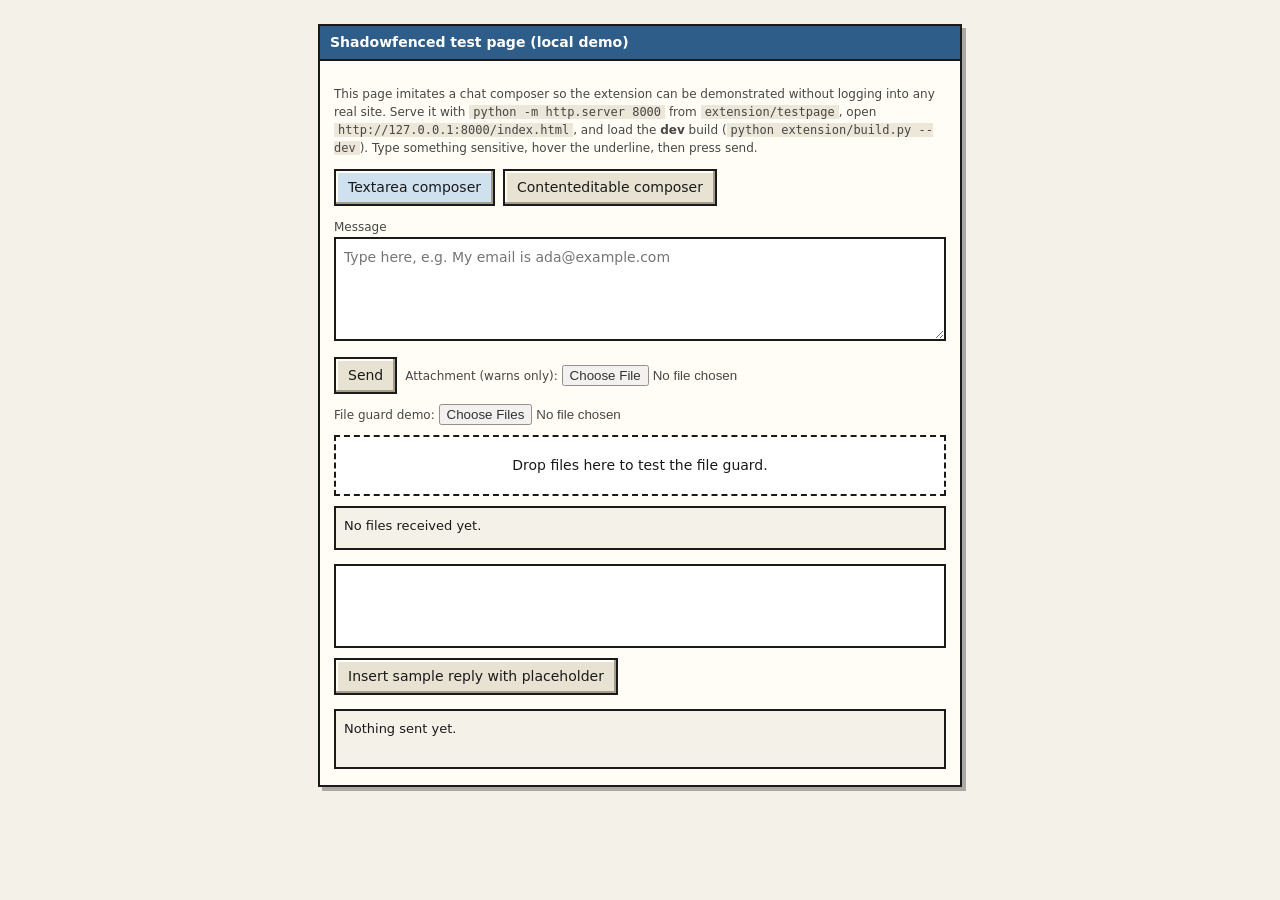
<file: extension/testpage/index.html>
<!DOCTYPE html>
<html lang="en">
<head>
<meta charset="utf-8">
<title>Shadowfenced test page (local demo)</title>
<style>
  /* Square Windows 3.11 look, same palette as the extension. */
  body { margin: 0; background: #f4f1e8; color: #1a1a1a;
    font: 14px/1.5 "Segoe UI", system-ui, Tahoma, Verdana, sans-serif; }
  .wrap { max-width: 640px; margin: 24px auto; border: 2px solid #1a1a1a;
    background: #fffdf6; box-shadow: 4px 4px 0 rgba(0,0,0,.3); }
  .titlebar { background: #2f5d8a; color: #fff; font-weight: 700;
    padding: 6px 10px; border-bottom: 2px solid #1a1a1a; }
  .body { padding: 12px 14px 16px; }
  .hint { font-size: 12px; opacity: .8; }
  .modes { display: flex; gap: 8px; margin: 10px 0; }
  button { cursor: pointer; color: #1a1a1a; background: #e8e2d2;
    border: 2px solid #1a1a1a;
    box-shadow: inset -2px -2px 0 #a39d8a, inset 2px 2px 0 #fffdf6;
    padding: 6px 12px; font: inherit; }
  button:active { box-shadow: inset 2px 2px 0 #a39d8a; }
  button[aria-pressed="true"] { background: #cfe0ef; }
  #composer-text, #composer-edit { width: 100%; box-sizing: border-box;
    min-height: 96px; padding: 8px; color: #1a1a1a; background: #fff;
    border: 2px solid #1a1a1a; font: inherit; }
  #composer-edit { white-space: pre-wrap; word-wrap: break-word; }
  .sendrow { display: flex; gap: 8px; align-items: center; margin-top: 10px; }
  #replyArea { margin-top: 14px; border: 2px solid #1a1a1a; padding: 8px;
    min-height: 64px; background: #fff; }
  #dropZone { margin-top: 10px; border: 2px dashed #1a1a1a; padding: 18px 8px;
    text-align: center; background: #fff; }
  #fileLog { margin-top: 10px; border: 2px solid #1a1a1a; padding: 8px;
    min-height: 24px; background: #f4f1e8; font-size: 13px; }
  #log { margin-top: 14px; border: 2px solid #1a1a1a; padding: 8px;
    min-height: 40px; background: #f4f1e8; font-size: 13px; }
  code { background: #e8e2d2; padding: 0 4px; }
</style>
</head>
<body>
<div class="wrap">
  <div class="titlebar">Shadowfenced test page (local demo)</div>
  <div class="body">
    <p class="hint">This page imitates a chat composer so the extension can be
    demonstrated without logging into any real site. Serve it with
    <code>python -m http.server 8000</code> from
    <code>extension/testpage</code>, open
    <code>http://127.0.0.1:8000/index.html</code>, and load the
    <strong>dev</strong> build (<code>python extension/build.py --dev</code>).
    Type something sensitive, hover the underline, then press send.</p>

    <div class="modes" role="group" aria-label="Composer variant">
      <button id="modeText" type="button" aria-pressed="true">Textarea composer</button>
      <button id="modeEdit" type="button" aria-pressed="false">Contenteditable composer</button>
    </div>

    <label class="hint" for="composer-text">Message</label>
    <textarea id="composer-text" data-sf-test-composer rows="4"
      placeholder="Type here, e.g. My email is ada@example.com"></textarea>
    <div id="composer-edit" data-sf-test-composer contenteditable="true" hidden
      aria-label="Message (contenteditable)"></div>

    <div class="sendrow">
      <button id="sendBtn" type="button">Send</button>
      <label class="hint" for="attachInput">Attachment (warns only):
        <input id="attachInput" type="file">
      </label>
    </div>

    <div class="sendrow">
      <label class="hint" for="fileInput">File guard demo:
        <input id="fileInput" type="file" multiple>
      </label>
    </div>
    <div id="dropZone" aria-label="Drop zone">Drop files here to test the file guard.</div>
    <div id="fileLog" aria-label="Received files">No files received yet.</div>

    <div id="replyArea" aria-label="Reply area"></div>

    <div class="sendrow">
      <button id="sampleReply" type="button">Insert sample reply with placeholder</button>
    </div>

    <div id="log" aria-label="Sent messages">Nothing sent yet.</div>
  </div>
</div>
<script>
(function () {
  'use strict';
  var text = document.getElementById('composer-text');
  var edit = document.getElementById('composer-edit');
  var modeText = document.getElementById('modeText');
  var modeEdit = document.getElementById('modeEdit');
  var sendBtn = document.getElementById('sendBtn');
  var replyArea = document.getElementById('replyArea');
  var log = document.getElementById('log');
  var sampleReply = document.getElementById('sampleReply');
  var cleared = false;

  function activeComposer() { return edit.hidden ? text : edit; }
  function composerText() {
    return edit.hidden ? text.value : (edit.innerText || edit.textContent || '');
  }
  function setMode(useEdit) {
    edit.hidden = !useEdit;
    text.hidden = useEdit;
    modeText.setAttribute('aria-pressed', String(!useEdit));
    modeEdit.setAttribute('aria-pressed', String(useEdit));
    activeComposer().focus();
  }
  modeText.addEventListener('click', function () { setMode(false); });
  modeEdit.addEventListener('click', function () { setMode(true); });

  // Fake local echo so the page is useful with no extension installed.
  // When the extension intercepts a send, it stops propagation in the
  // capture phase and this handler never runs for that send.
  sendBtn.addEventListener('click', function () {
    var msg = composerText();
    if (!msg.trim()) return;
    if (!cleared) { log.textContent = ''; cleared = true; }
    var line = document.createElement('div');
    line.textContent = 'Sent: ' + msg;
    log.appendChild(line);
    var reply = document.createElement('div');
    reply.textContent = 'Demo reply: got ' + msg.length + ' characters.';
    replyArea.appendChild(reply);
  });

  // File guard demo: the extension intercepts change/drop/paste in the
  // capture phase and stops the event, so these bubble-phase handlers
  // only run for files the guard cleared (or re-dispatched).
  var fileInput = document.getElementById('fileInput');
  var dropZone = document.getElementById('dropZone');
  var fileLog = document.getElementById('fileLog');
  var filesCleared = false;
  function logFiles(prefix, files) {
    if (!files || !files.length) return;
    if (!filesCleared) { fileLog.textContent = ''; filesCleared = true; }
    for (var i = 0; i < files.length; i++) {
      var line = document.createElement('div');
      line.textContent = prefix + files[i].name + ' (' + files[i].size + ' bytes)';
      fileLog.appendChild(line);
    }
  }
  fileInput.addEventListener('change', function () {
    logFiles('Received: ', fileInput.files);
  });
  dropZone.addEventListener('dragover', function (ev) { ev.preventDefault(); });
  dropZone.addEventListener('drop', function (ev) {
    ev.preventDefault();
    logFiles('Dropped: ', ev.dataTransfer && ev.dataTransfer.files);
  });

  sampleReply.addEventListener('click', function () {
    var p = document.createElement('div');
    p.textContent = 'Demo reply referencing [PII_EMAIL_1] for display only.';
    replyArea.appendChild(p);
  });
})();
</script>
</body>
</html>
</file>
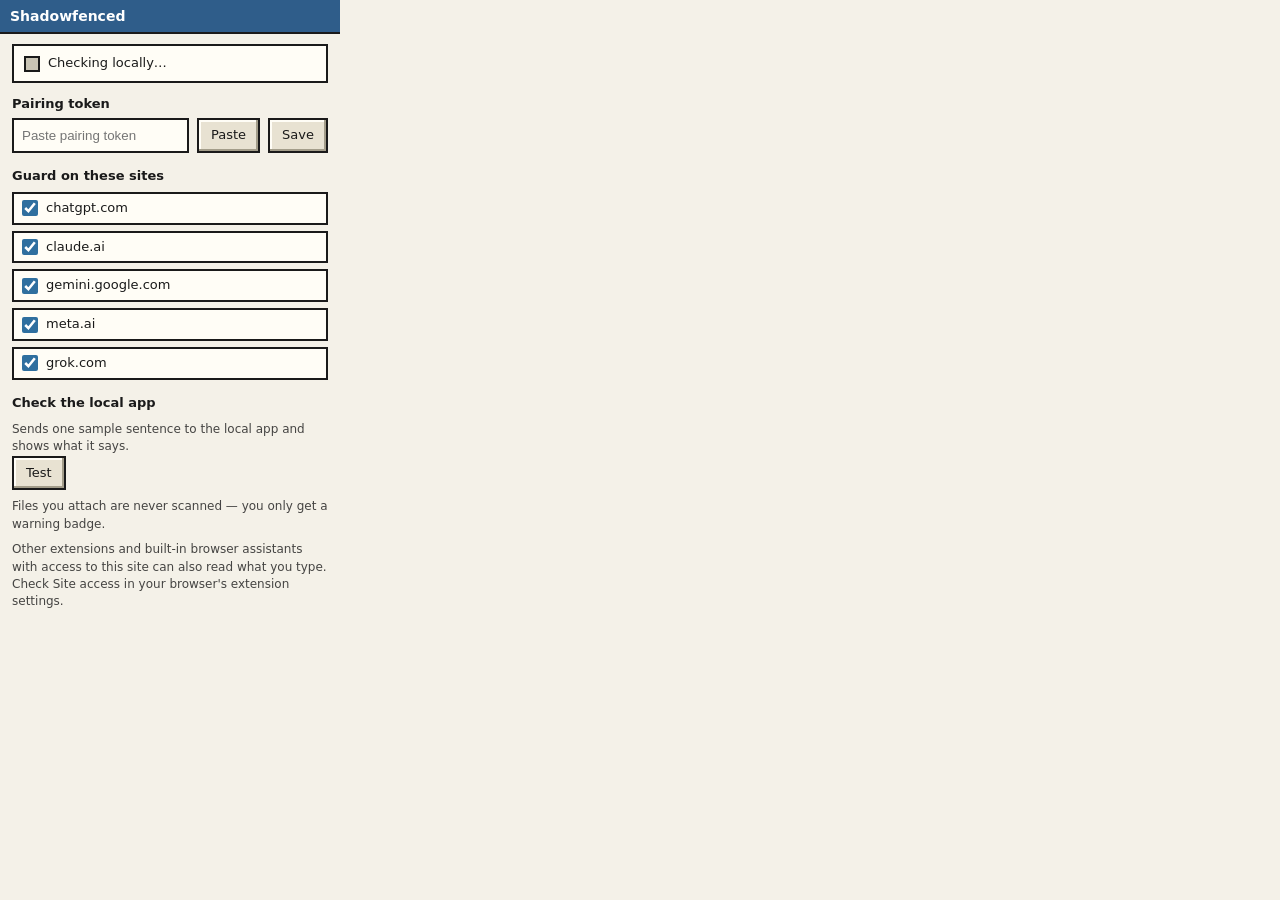
<file: extension/src/popup.html>
<!DOCTYPE html>
<html lang="en">
<head>
<meta charset="utf-8">
<title>Shadowfenced</title>
<link rel="stylesheet" href="styles.css">
</head>
<body>
<main class="sf-popup">
  <div class="sf-titlebar"><span>Shadowfenced</span></div>

  <div class="sf-statusrow" role="status" aria-live="polite">
    <span id="statusIcon" class="sf-dot sf-unknown" aria-hidden="true"></span>
    <span id="status">Checking locally&hellip;</span>
  </div>

  <label class="sf-label" for="token">Pairing token</label>
  <div class="sf-row">
    <input id="token" type="password" autocomplete="off" placeholder="Paste pairing token">
    <button id="paste" type="button">Paste</button>
    <button id="save" type="button">Save</button>
  </div>
  <p id="saved" class="sf-hint" hidden>Saved.</p>

  <h2>Guard on these sites</h2>
  <div id="sites">
    <label><input type="checkbox" data-site="chatgpt" checked> chatgpt.com</label>
    <label><input type="checkbox" data-site="claude" checked> claude.ai</label>
    <label><input type="checkbox" data-site="gemini" checked> gemini.google.com</label>
    <label><input type="checkbox" data-site="meta" checked> meta.ai</label>
    <label><input type="checkbox" data-site="grok" checked> grok.com</label>
  </div>

  <h2>Check the local app</h2>
  <p class="sf-hint">Sends one sample sentence to the local app and shows what it says.</p>
  <div class="sf-row">
    <button id="test" type="button">Test</button>
  </div>
  <p id="testResult" class="sf-result" hidden></p>

  <p class="sf-hint">Files you attach are never scanned &mdash; you only get a warning badge.</p>

  <p class="sf-hint">Other extensions and built-in browser assistants with access to this site can also read what you type. Check Site access in your browser's extension settings.</p>
</main>
<script src="logic.js"></script>
<script src="popup.js"></script>
</body>
</html>
</file>
<file: extension/src/styles.css>
/* Shadowfenced popup + shared square Windows 3.11 look.
 * Hard 2px ink outlines, paper background, system fonts, square corners
 * everywhere (never rounded). State colours: safety orange
 * = blocked, steel blue = allowed, amber = review. In-page overlay/card
 * styling lives inside content.js's closed shadow root so site CSS can
 * never clash; it repeats this same palette. */
:root {
  color-scheme: light;
  --sf-paper: #f4f1e8;
  --sf-ink: #1a1a1a;
  --sf-blocked: #d9480f;
  --sf-allowed: #2f6f9f;
  --sf-review: #b97f00;
  --sf-title: #2f5d8a;
}
body { margin: 0; background: var(--sf-paper); color: var(--sf-ink);
  font: 13px/1.45 "Segoe UI", system-ui, Tahoma, Verdana, sans-serif; }
.sf-popup { width: 340px; padding: 0 0 12px; }
.sf-titlebar { background: var(--sf-title); color: #fff; font-weight: 700;
  font-size: 14px; padding: 6px 10px; border-bottom: 2px solid var(--sf-ink); }
.sf-statusrow { display: flex; gap: 8px; align-items: center;
  margin: 10px 12px 0; padding: 8px 10px;
  background: #fffdf6; border: 2px solid var(--sf-ink); }
.sf-dot { flex: none; width: 12px; height: 12px; border: 2px solid var(--sf-ink); }
.sf-unknown { background: #c9c4b4; }
.sf-ok { background: var(--sf-allowed); }
.sf-warn { background: var(--sf-review); }
.sf-bad { background: var(--sf-blocked); }
.sf-popup h2 { font-size: 13px; margin: 14px 12px 6px; }
.sf-label { display: block; font-weight: 700; margin: 12px 12px 4px; }
.sf-row { display: flex; gap: 8px; margin: 0 12px; }
.sf-row input { flex: 1; min-width: 0; padding: 6px 8px; color: var(--sf-ink);
  background: #fffdf6; border: 2px solid var(--sf-ink); }
.sf-popup button { cursor: pointer; color: var(--sf-ink); background: #e8e2d2;
  border: 2px solid var(--sf-ink);
  box-shadow: inset -2px -2px 0 #a39d8a, inset 2px 2px 0 #fffdf6;
  padding: 6px 12px; font: inherit; }
.sf-popup button:active { box-shadow: inset 2px 2px 0 #a39d8a; }
.sf-popup button:disabled { opacity: .55; cursor: default; }
#sites { display: grid; gap: 6px; margin: 0 12px; }
#sites label { display: flex; gap: 8px; align-items: center; cursor: pointer;
  background: #fffdf6; border: 2px solid var(--sf-ink); padding: 5px 8px; }
#sites input[type="checkbox"] { width: 16px; height: 16px; margin: 0;
  accent-color: var(--sf-allowed); }
#sites label.sf-amber { background: #f7e6ad; border-color: var(--sf-review); }
.sf-result { margin: 8px 12px 0; padding: 8px 10px;
  background: #fffdf6; border: 2px solid var(--sf-ink); }
.sf-hint { opacity: .8; font-size: 12px; margin: 8px 12px 0; }
</file>
